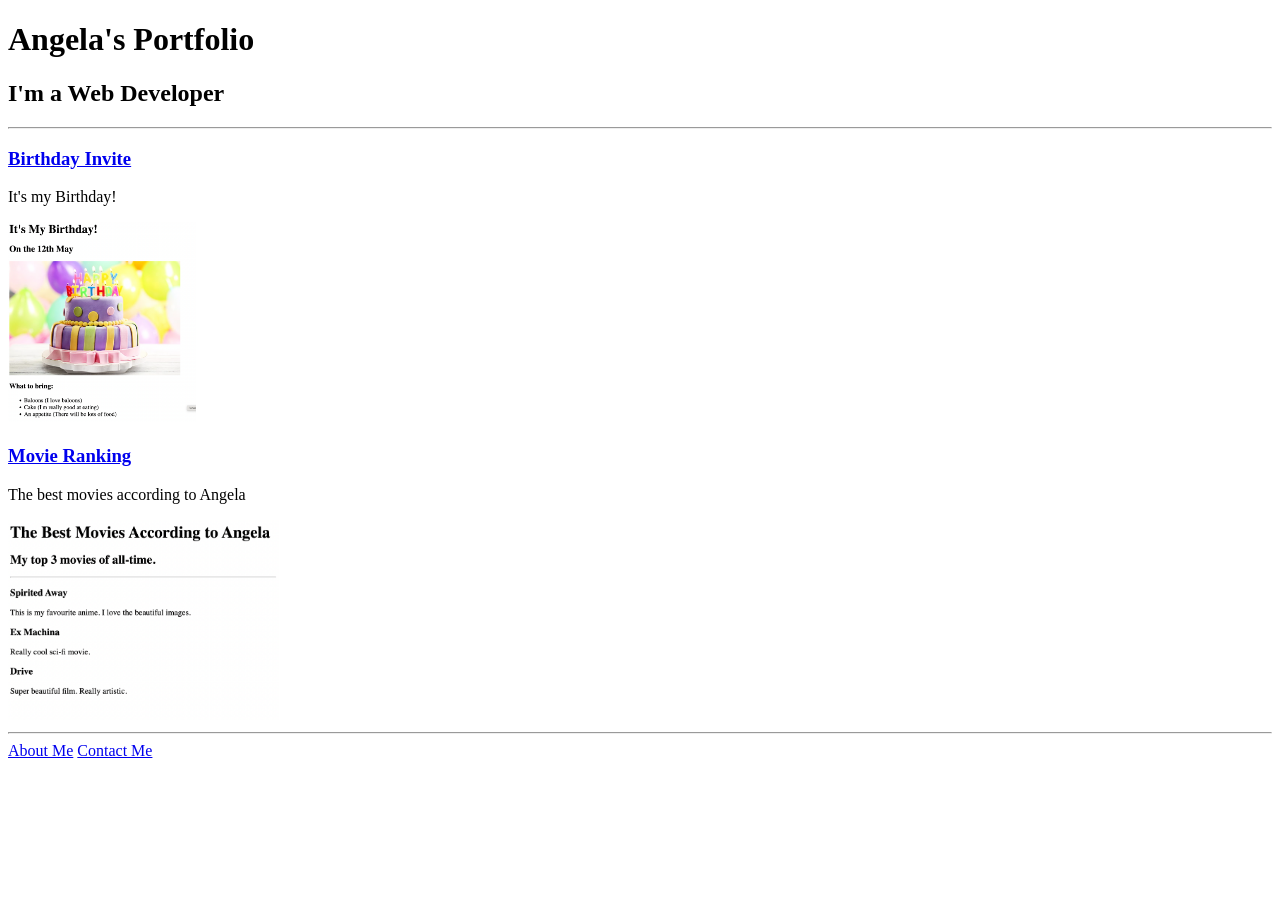
<file: 04-portfolio-website/index.html>
<!DOCTYPE html>
<html lang="en">
  <head>
    <meta charset="UTF-8" />
    <meta name="viewport" content="width=device-width, initial-scale=1.0" />
    <title>Portfolio Website</title>
  </head>
  <body>
    <!-- Title -->
    <!-- coping name(Angela) to maintain accuracy of course example -->
    <h1>Angela's Portfolio</h1>
    <h2>I'm a Web Developer</h2>
    <hr />
    <!-- Birthday Invite -->
    <h3><a href="./public/birthday-invite.html">Birthday Invite</a></h3>
    <p>It's my Birthday!</p>
    <img
      src="./assets/images/birthday-invite.png"
      height="200px"
      alt="Birthday"
    />
    <br />
    <!-- Movie Ranking -->
    <h3><a href="./public/movie-ranking.html">Movie Ranking</a></h3>
    <p>The best movies according to Angela</p>
    <img
      src="./assets/images/movie-ranking.png"
      height="200px"
      alt="Movie Ranking"
    />
    <br />
    <hr />
    <a href="./public/about.html">About Me</a>
    <a href="./public/contact.html">Contact Me</a>
  </body>
</html>

<!-- TODO 1: Create the HTML Boilerplate -->
<!-- TODO 2: Add Your previous projects' HTML into the public folder -->
<!-- TODO 3: Take screenshots of your project previews and add the images to the images folder -->
<!-- TODO 4: Add titles/subtitles etc. -->
<!-- TODO 5: Add a link to the project pages -->
<!-- TODO 6: Add images to show the project previews
  HINT for TODO 6: You can use the height attribute set to 200 to make the image smaller:
  https://developer.mozilla.org/en-US/docs/Web/HTML/Element/img#attr-height -->
<!-- TODO 7: Add the Contact Me and About Me page links -->
</file>
